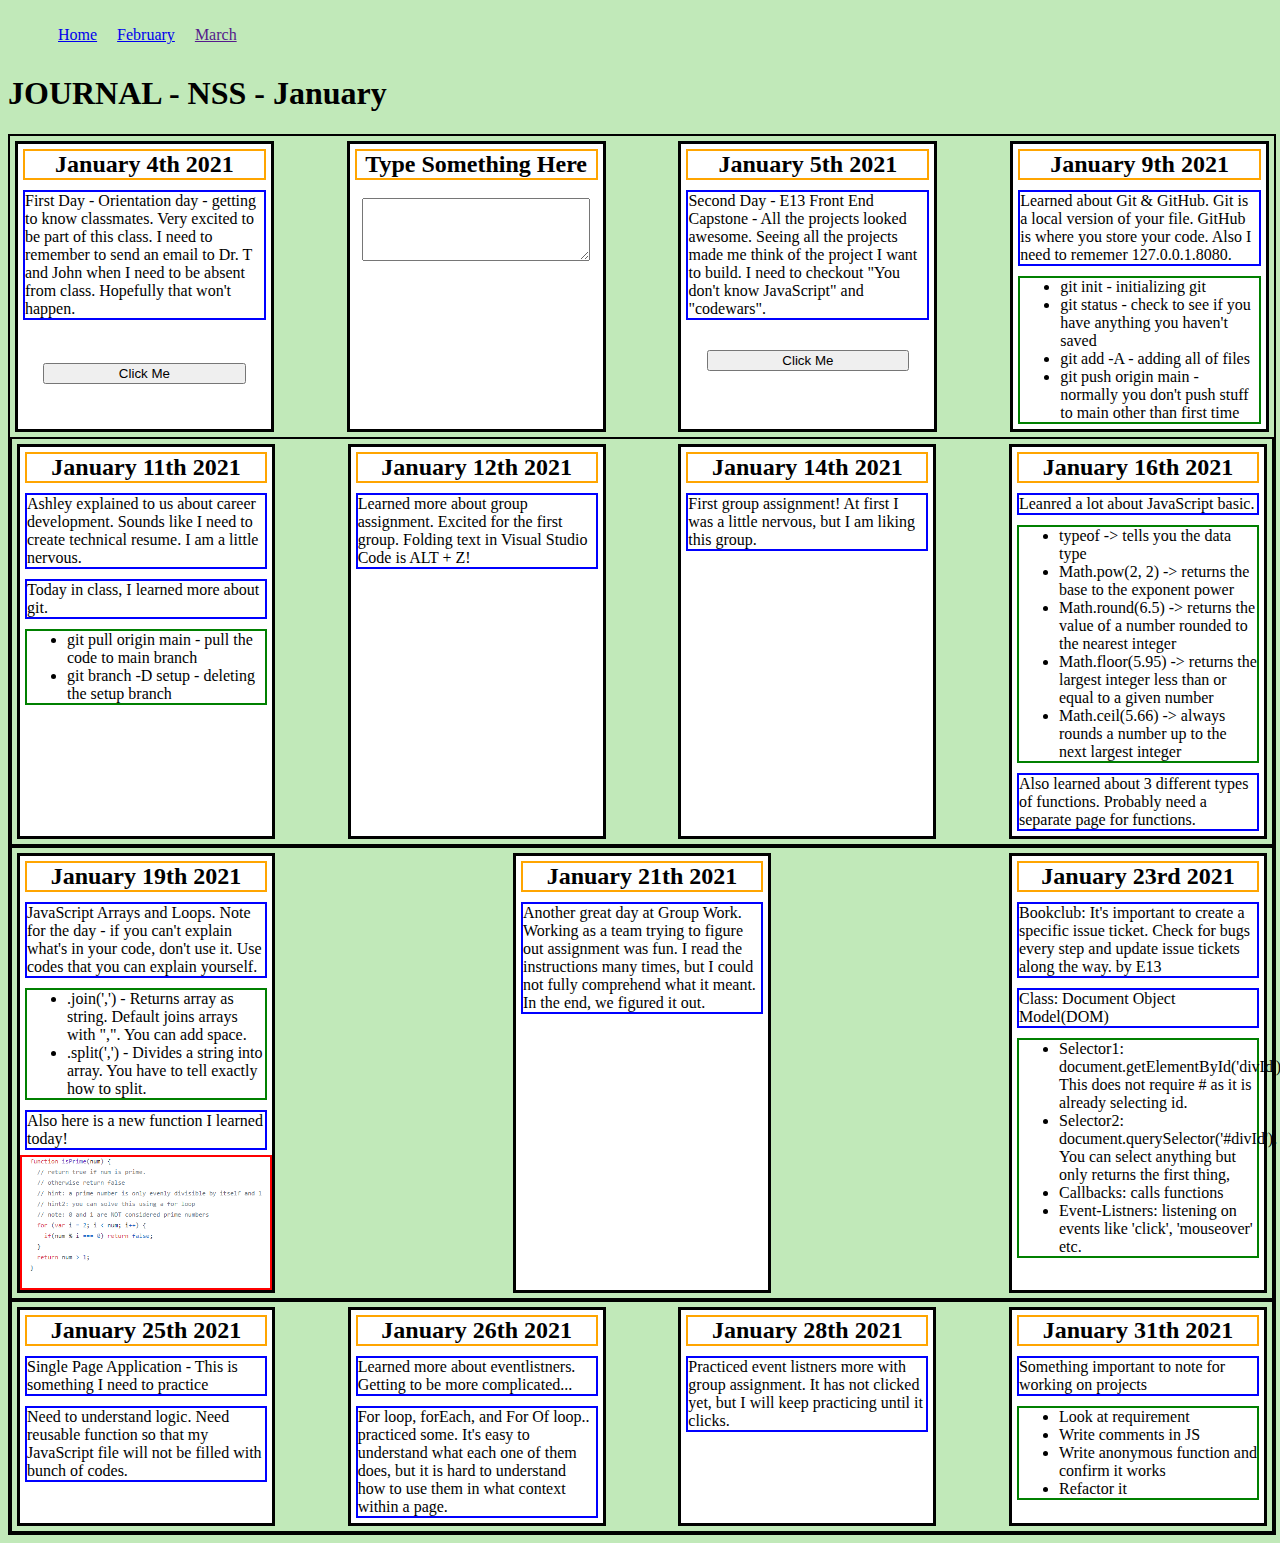
<file: january.html>
<!DOCTYPE html>
<html lang="en">
<head>
  <meta charset="UTF-8">
  <meta name="viewport" content="width=device-width, initial-scale=1.0">
  <link rel="stylesheet" href="main.css">
  <title>Document</title>
</head>
<body>
  <nav class="NSS">
    <ol class="nav-container">
        <li class="nav"><a href="index.html">Home</a></li>
        <li class="nav"><a href="february.html">February</a></li>
        <li class="nav"><a href="">March</a></li>
    </ol>
  </nav>
  <h1 id="page-title">JOURNAL - NSS - January</h1>
  <h3 id="output-target"></h3>
  

  <div class="jan-container">
    <div class="day-card">
      <h2>January 4th 2021</h2>
      <p><span>First Day</span> - Orientation day - getting to know classmates. Very excited to be part of this class. I need to remember to send an email to Dr. T and John when I need to be absent from class. Hopefully that won't happen.</p>
      <div class="hiddenText"></div>
      <button id="jan4">Click Me</button>
    </div>
    <div class="day-card">
      <h2>Type Something Here</h2>
      <textarea id="keypress-input"></textarea>
      <h3 id="keypress-output"></h3>
    </div>
    <div id="jan5Card"class="day-card">
      <h2>January 5th 2021</h2>
      <p><span>Second Day</span> - E13 Front End Capstone - All the projects looked awesome. Seeing all the projects made me think of the project I want to build. I need to checkout "You don't know JavaScript" and "codewars".</p>
      <button id="jan5">Click Me</button>
    </div>
    <div id="jan6Card"class="day-card">
      <h2>January 6th 2021</h2>
      <p>NO CLASS!!!!!!!!!</p>
    </div>
    <div class="day-card">
      <h2>January 9th 2021</h2>
      <p>Learned about Git & GitHub. Git is a local version of your file. GitHub is where you store your code. Also I need to rememer 127.0.0.1.8080.</p>
      <ul>
        <li>git init - initializing git</li>
        <li>git status - check to see if you have anything you haven't saved</li>
        <li>git add -A - adding all of files</li>
        <li>git push origin main - normally you don't push stuff to main other than first time</li>
      </ul>
    </div>
    <div class="jan-container">
    <div class="day-card">
      <h2>January 11th 2021</h2>
      <p>Ashley explained to us about career development. Sounds like I need to create technical resume. I am a little nervous.</p>
      <p>Today in class, I learned more about git.</p>
      <ul>
        <li>git pull origin main - pull the code to main branch</li>
        <li>git branch -D setup - deleting the setup branch</li>
      </ul>
    </div>
    <div class="day-card">
      <h2>January 12th 2021</h2>
      <p>Learned more about group assignment. Excited for the first group. Folding text in Visual Studio Code is ALT + Z!</p>
    </div>
    <div class="day-card">
      <h2>January 14th 2021</h2>
      <p>First group assignment! At first I was a little nervous, but I am liking this group.</p>
    </div>
    <div class="day-card">
      <h2>January 16th 2021</h2>
      <p>Leanred a lot about JavaScript basic. </p>
      <ul>
        <li>typeof -> tells you the data type</li>
        <li>Math.pow(2, 2) -> returns the base to the exponent power</li>
        <li>Math.round(6.5) -> returns the value of a number rounded to the nearest integer</li>
        <li>Math.floor(5.95) -> returns the largest integer less than or equal to a given number</li>
        <li>Math.ceil(5.66) -> always rounds a number up to the next largest integer</li>
      </ul>
      <p>Also learned about 3 different types of functions. Probably need a separate page for functions.</p>
    </div>
  </div>
  <div class="jan-container">
    <div class="day-card">
      <h2>January 19th 2021</h2>
      <p>JavaScript Arrays and Loops. Note for the day - if you can't explain what's in your code, don't use it. Use codes that you can explain yourself.</p>
      <ul>
        <li>.join(',') - Returns array as string. Default joins arrays with ",". You can add space.</li>
        <li>.split(',') - Divides a string into array. You have to tell exactly how to split. </li>
      </ul>
      <p>Also here is a new function I learned today!</p>
      <img src="prime.png" alt="prime">
    </div>
    <div class="day-card">
      <h2>January 21th 2021</h2>
      <p>Another great day at Group Work. Working as a team trying to figure out assignment was fun. I read the instructions many times, but I could not fully comprehend what it meant. In the end, we figured it out.</p>
    </div>
    <div class="day-card">
      <h2>January 23rd 2021</h2>
      <p>Bookclub: It's important to create a specific issue ticket. Check for bugs every step and update issue tickets along the way. by E13</p>
      <p>Class: Document Object Model(DOM)</p>
      <ul>
        <li>Selector1: document.getElementById('divId'). This does not require # as it is already selecting id.</li>
        <li>Selector2: document.querySelector('#divId'). You can select anything but only returns the first thing,</li>
        <li>Callbacks: calls functions</li>
        <li>Event-Listners: listening on events like 'click', 'mouseover' etc.</li>
      </ul>
    </div>
  </div>
  <div class="jan-container">
    <div class="day-card">
      <h2>January 25th 2021</h2>
      <p>Single Page Application - This is something I need to practice</p>
      <p>Need to understand logic. Need reusable function so that my JavaScript file will not be filled with bunch of codes.</p>
    </div>
    <div class="day-card">
      <h2>January 26th 2021</h2>
      <p>Learned more about eventlistners. Getting to be more complicated...</p>
      <p>For loop, forEach, and For Of loop.. practiced some. It's easy to understand what each one of them does, but it is hard to understand how to use them in what context within a page.</p>
    </div>
    <div class="day-card">
      <h2>January 28th 2021</h2>
      <p>Practiced event listners more with group assignment. It has not clicked yet, but I will keep practicing until it clicks.</p>
    </div>
    <div class="day-card">
      <h2>January 31th 2021</h2>
      <p>Something important to note for working on projects</p>
      <ul>
        <li>Look at requirement</li>
        <li>Write comments in JS</li>
        <li>Write anonymous function and confirm it works</li>
        <li>Refactor it</li>
      </ul>
    </div>
  </div>
  <script src="js/main.js"></script>
</body>
</html>
</file>
<file: main.css>
body {
  background-color: rgba(100, 200, 80, 0.4);
}

.jan-container {
  border: 2px solid black;
  display: flex;
  flex-wrap: wrap;
  justify-content: space-between;
  width: 100%;
}

.day-card {
  border: 3px solid black;
  margin: 5px;
  width: 20%;
  display: flex;
  flex-direction: column;
  align-content: center;
  background-color: white;
}

h2 {
  border: 2px solid orange;
  margin: 5px;
  text-align: center;
}

p {
  border: 2px solid blue;
  margin: 5px;
}

ul {
  border: 2px solid green;
  margin: 5px;
}

img {
  border: 2px solid red;
  size: 80%;
}

.nav-container {
  display: flex;
}

.nav {
  margin: 10px;
  list-style: none;
}

button {
  margin: 10%;
}

button:hover {
  background-color: red;
}

.hiddenText {
  text-align: center;
  margin-top: 5%;
}

#jan6Card {
  display: none;
}

textarea {
  margin: 5%;
  height: 20%;
}

@media all and (max-width: 699px) {
  .jan-container {
    flex-direction: column;
    align-items: center;
    width: 90%;
  }
  .day-card {
    width: 80%;
  }
}
</file>
